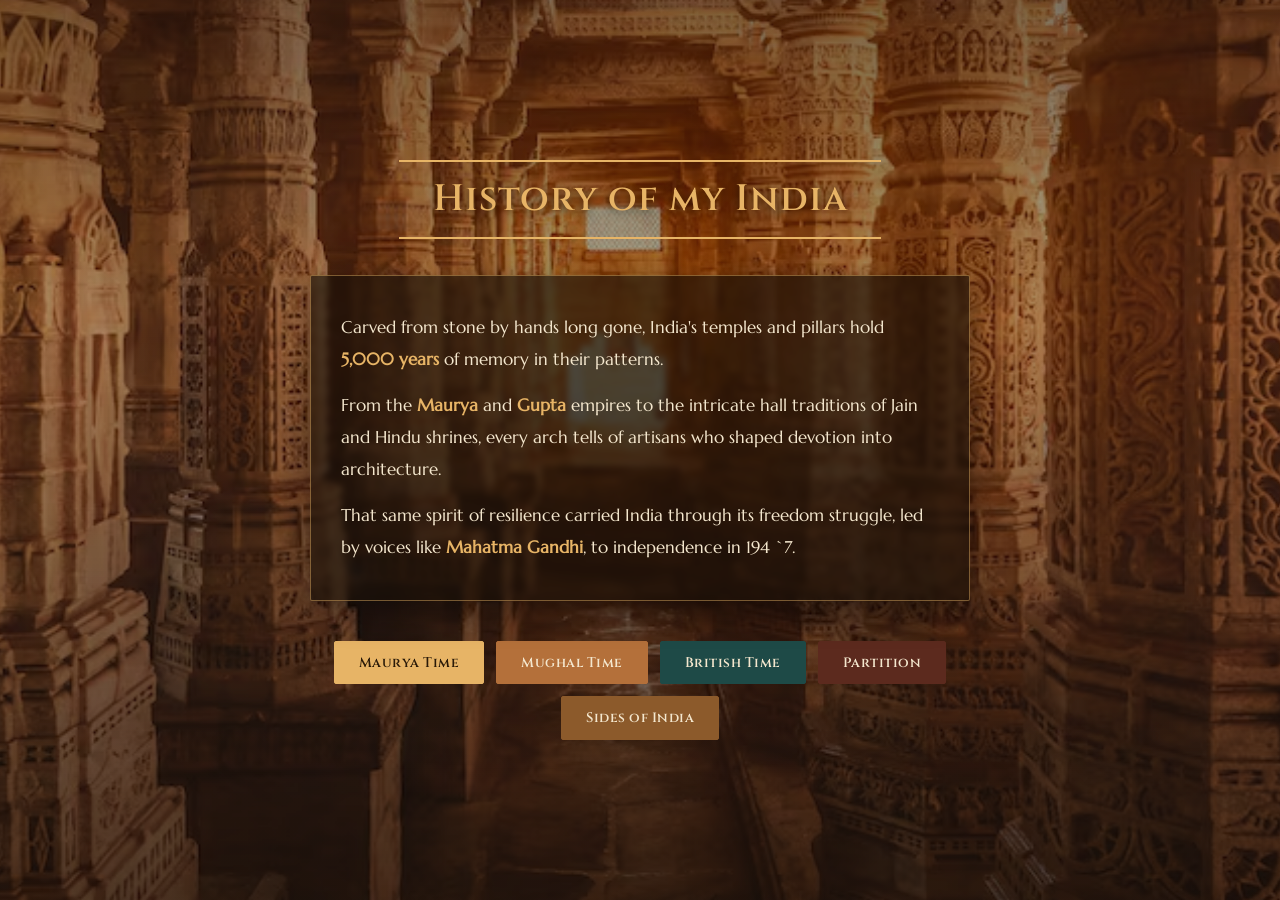
<file: index.html>
<!DOCTYPE html>
<html lang="en">

<head>
    <meta charset="UTF-8">
    <meta name="viewport" content="width=device-width, initial-scale=1, viewport-fit=cover">
    <title>History of my India</title>
    <link href="https://cdnjs.cloudflare.com/ajax/libs/twitter-bootstrap/5.3.3/css/bootstrap.min.css" rel="stylesheet">
    <link href="https://fonts.googleapis.com/css2?family=Cinzel:wght@500;600;700&family=Marcellus&display=swap"
        rel="stylesheet">
    <link rel="stylesheet" href="css/style.css">
   <link rel="shortcut icon" href="img/image copy 151.png" type="image/x-icon">
</head>

<body>

    <section class="india-section">
        <div class="india-card">
            <div class="india-title">History of my India</div>

            <div class="india-textbox">
                <p>Carved from stone by hands long gone, India's temples and pillars hold <strong>5,000 years</strong>
                    of memory in their patterns.</p>
                <p>From the <strong>Maurya</strong> and <strong>Gupta</strong> empires to the intricate hall traditions
                    of Jain and Hindu shrines, every arch tells of artisans who shaped devotion into architecture.</p>
                <p>That same spirit of resilience carried India through its freedom struggle, led by voices like
                    <strong>Mahatma Gandhi</strong>, to independence in 194 `7.
                </p>
            </div>

            <div class="india-buttons">
                <a href="maurya.html" class="btn btn-india btn-sand">
                    Maurya Time
                </a>
                <a href="mughal.html" class="btn btn-india btn-copper">
                    Mughal Time
                </a>
                <a href="british.html" class="btn btn-india btn-teal">
                    British Time
                </a>
                <a href="part.html" class="btn btn-india btn-maroon">
                    Partition
                </a>
                <a href="india.html" class="btn btn-india btn-bronze">
                    Sides of India
                </a>
            </div>
        </div>
    </section>

</body>

</html>
</file>
<file: css/style.css>
:root{
  --sand:#E7B466;
  --bronze:#8C5A2B;
  --copper:#B4703A;
  --deep-maroon:#5C2A1E;
  --dusk-teal:#1E4A47;
  --ivory:#F4E7CE;
  --shadow:#1A120A;
  padding-top: env(safe-area-inset-top, 0px);
  padding-bottom: env(safe-area-inset-bottom, 0px);
}
html,body{ margin:0; background: var(--shadow); }
body{ font-family:'Marcellus', serif; }

.india-section{
  position:relative;
  min-height:100vh;
  display:flex;
  align-items:center;
  justify-content:center;
  padding: 4rem 1.25rem;
  overflow: hidden; /* keep the zoomed image contained */
}

/* Move the image onto its own layer so we can animate it independently */
.india-section::after{
  content:"";
  position:absolute;
  inset:-5%; /* extra room so the zoom never shows edges */
  background-image: url("../img/image.png"); /* your existing base64 image */
  background-size: cover;
  background-position: center;
  z-index: 0;
  animation: kenBurns 28s ease-in-out infinite alternate;
  will-change: transform;
}

.india-section::before{
  content:"";
  position:absolute; inset:0;
  background:
    linear-gradient(180deg, rgba(20,12,6,0.55) 0%, rgba(20,12,6,0.35) 35%, rgba(20,12,6,0.72) 100%);
  pointer-events:none;
  z-index: 1;
  animation: overlayPulse 10s ease-in-out infinite;
}

.india-card{
  position:relative;
  z-index:2; /* bump above the new layers */
  width:100%;
  max-width:660px;
  text-align:center;
}

@keyframes kenBurns{
  0%   { transform: scale(1)    translate(0, 0); }
  50%  { transform: scale(1.08) translate(-1.5%, -1%); }
  100% { transform: scale(1.14) translate(1%, 1.5%); }
}

@keyframes overlayPulse{
  0%, 100% { opacity: 1; }
  50%      { opacity: 0.85; }
}

@media (prefers-reduced-motion: reduce){
  .india-section::after{ animation: none; }
  .india-section::before{ animation: none; }
}

.india-card{
  position:relative;
  z-index:1;
  width:100%;
  max-width:660px;
  text-align:center;
}

.india-title{
  display:inline-block;
  font-family:'Cinzel', serif;
  font-weight:600;
  font-size:clamp(1.5rem, 4vw, 2.3rem);
  letter-spacing:1px;
  color: var(--sand);
  padding: 0.6rem 2.1rem;
  border-top: 2px solid var(--sand);
  border-bottom: 2px solid var(--sand);
  margin-bottom: 2.25rem;
  text-shadow: 0 2px 10px rgba(0,0,0,0.6);
}

.india-textbox{
  border: 1px solid rgba(231,180,102,0.45);
  border-radius: 2px;
  background: rgba(20,13,7,0.62);
  backdrop-filter: blur(3px);
  padding: 2.25rem 1.9rem;
  margin-bottom: 2.5rem;
  color: var(--ivory);
  font-size: 1.08rem;
  line-height: 1.85;
  text-align:left;
  box-shadow: 0 12px 32px rgba(0,0,0,0.45);
}
.india-textbox p{ margin-bottom: 0.9rem; }
.india-textbox p:last-child{ margin-bottom:0; }
.india-textbox strong{ color: var(--sand); font-weight:600; }

.india-buttons{
  display:flex;
  flex-wrap:wrap;
  gap: 0.75rem;
  justify-content:center;
}
.btn-india{
  font-family:'Cinzel', serif;
  font-weight:600;
  font-size:0.85rem;
  letter-spacing:0.5px;
  padding: 0.65rem 1.5rem;
  border-radius: 2px;
  border: 1px solid rgba(244,231,206,0.55);
  color: var(--ivory);
  background: rgba(20,13,7,0.35);
  transition: transform .15s ease, box-shadow .15s ease, background-color .15s ease, border-color .15s ease;
}
.btn-india:hover{ transform: translateY(-2px); color: var(--ivory); }
.btn-india:focus-visible{ outline: 2px solid var(--sand); outline-offset: 3px; }

.btn-sand{ background: var(--sand); color:#2A1A08; border-color: var(--sand); }
.btn-sand:hover{ background:#d9a252; color:#2A1A08; }
.btn-copper{ background: var(--copper); border-color: var(--copper); }
.btn-copper:hover{ background:#a2632f; }
.btn-bronze{ background: var(--bronze); border-color: var(--bronze); }
.btn-bronze:hover{ background:#764a22; }
.btn-maroon{ background: var(--deep-maroon); border-color: var(--deep-maroon); }
.btn-maroon:hover{ background:#4a2117; }
.btn-teal{ background: var(--dusk-teal); border-color: var(--dusk-teal); }
.btn-teal:hover{ background:#173c39; }

@media (prefers-reduced-motion: reduce){
  .btn-india{ transition:none; }
}
</file>
